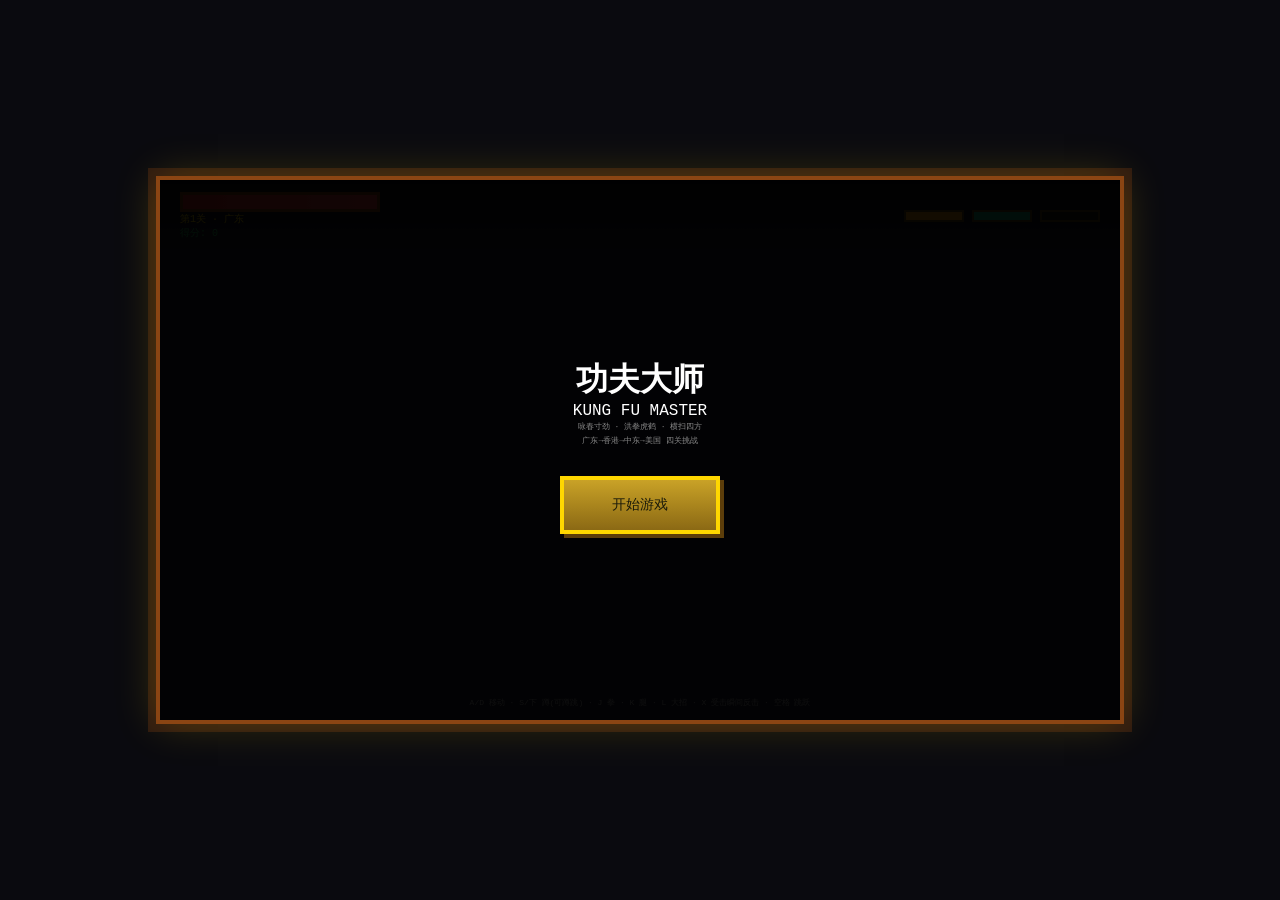
<file: backup/kungfu-fighter.html>
<!DOCTYPE html>
<html lang="zh-CN">
<head>
    <meta charset="UTF-8">
    <meta name="viewport" content="width=device-width, initial-scale=1.0">
    <title>功夫大师 - 横版街机通关</title>
    <style>
        * { margin: 0; padding: 0; box-sizing: border-box; }
        body { 
            background: #0a0a0f; 
            font-family: "Press Start 2P", "Courier New", monospace; 
            overflow: hidden; 
            display: flex; 
            flex-direction: column; 
            align-items: center; 
            justify-content: center;
            min-height: 100vh;
        }
        @import url('https://fonts.googleapis.com/css2?family=Press+Start+2P&display=swap');
        
        #game-container {
            position: relative;
            border: 4px solid #8b4513;
            box-shadow: 
                inset 0 0 60px rgba(139, 69, 19, 0.3),
                0 0 40px rgba(255, 215, 0, 0.2),
                0 0 0 8px #2d1810;
            image-rendering: pixelated;
            image-rendering: crisp-edges;
        }
        
        canvas { display: block; background: #1a1a2e; }
        
        .ui-overlay {
            position: absolute; inset: 0;
            display: flex; flex-direction: column;
            justify-content: center; align-items: center;
            background: rgba(0,0,0,0.92);
            color: #fff;
            z-index: 100;
            pointer-events: none;
        }
        .ui-overlay.visible { pointer-events: auto; }
        .ui-overlay:not(.hidden) { pointer-events: auto; }
        .ui-overlay.hidden { display: none !important; }
        
        .title-screen h1 {
            font-size: clamp(16px, 4vw, 28px);
            color: #ffd700;
            text-shadow: 3px 3px 0 #8b4513;
            margin-bottom: 8px;
            letter-spacing: 4px;
        }
        .title-screen .sub { font-size: 10px; color: #c9a227; margin-bottom: 30px; }
        .btn-pixel {
            background: linear-gradient(180deg, #c9a227 0%, #8b6914 100%);
            border: 4px solid #ffd700;
            padding: 16px 48px;
            font-family: inherit;
            font-size: 14px;
            color: #1a1a0a;
            cursor: pointer;
            box-shadow: 4px 4px 0 #5c3d0a;
            transition: all 0.1s;
            margin: 8px;
        }
        .btn-pixel:hover { transform: translate(-1px, -1px); box-shadow: 5px 5px 0 #5c3d0a; }
        .btn-pixel:active { transform: translate(3px, 3px); box-shadow: 1px 1px 0 #5c3d0a; }
        
        #hud {
            position: absolute;
            top: 0; left: 0; right: 0;
            padding: 12px 20px;
            display: flex;
            justify-content: space-between;
            align-items: center;
            z-index: 50;
            pointer-events: none;
            background: linear-gradient(180deg, rgba(0,0,0,0.8) 0%, transparent 100%);
        }
        #hp-bar-container {
            width: 200px; height: 20px;
            border: 3px solid #8b4513;
            background: #2d1810;
            overflow: hidden;
        }
        #hp-bar-fill {
            height: 100%;
            background: linear-gradient(90deg, #dc2626, #ef4444);
            transition: width 0.15s;
        }
        #skill-bars { display: flex; gap: 8px; }
        .skill-bar {
            width: 60px; height: 12px;
            border: 2px solid #5c3d0a;
            background: #1a1a0a;
            overflow: hidden;
        }
        .skill-fill { height: 100%; transition: width 0.1s; }
        #level-info { font-size: 10px; color: #ffd700; }
        #score-display { font-size: 10px; color: #22c55e; }
        
        #controls-hint {
            position: absolute;
            bottom: 12px; left: 50%; transform: translateX(-50%);
            font-size: 8px; color: rgba(255,255,255,0.7);
            z-index: 50;
        }
    </style>
</head>
<body>
    <div id="game-container">
        <canvas id="gameCanvas" width="960" height="540"></canvas>
        
        <div id="hud" class="hidden">
            <div>
                <div id="hp-bar-container"><div id="hp-bar-fill" style="width:100%"></div></div>
                <div id="level-info">第1关 · 广东</div>
                <div id="score-display">得分: 0</div>
            </div>
        <div id="skill-bars">
            <div title="拳 J"><div class="skill-bar"><div id="punch-bar" class="skill-fill" style="width:100%;background:#f59e0b"></div></div></div>
            <div title="腿 K"><div class="skill-bar"><div id="kick-bar" class="skill-fill" style="width:100%;background:#10b981"></div></div></div>
            <div title="大招 L"><div class="skill-bar"><div id="ult-bar" class="skill-fill" style="width:0%;background:#8b5cf6"></div></div></div>
        </div>
        </div>
        
        <div id="controls-hint" class="hidden">A/D 移动 · S/下 蹲(可蹲跳) · J 拳 · K 腿 · L 大招 · X 受击瞬间反击 · 空格 跳跃</div>
        
        <div id="title-screen" class="ui-overlay visible">
            <h1>功夫大师</h1>
            <p class="sub">KUNG FU MASTER</p>
            <p style="font-size:8px;color:#888;margin-bottom:20px;max-width:400px;text-align:center;line-height:1.8">
                咏春寸劲 · 洪拳虎鹤 · 横扫四方<br>
                广东→香港→中东→美国 四关挑战
            </p>
            <button class="btn-pixel" onclick="Game.start()">开始游戏</button>
        </div>
        
        <div id="level-transition" class="ui-overlay hidden">
            <h2 id="level-title" style="font-size:20px;color:#ffd700;margin-bottom:12px">第2关 · 香港</h2>
            <p id="level-desc" style="font-size:10px;color:#aaa;margin-bottom:24px">霓虹街头 · 九龙城寨</p>
            <button class="btn-pixel" onclick="Game.continueLevel()">继续</button>
        </div>
        
        <div id="game-over" class="ui-overlay hidden">
            <h2 style="font-size:18px;color:#ef4444;margin-bottom:12px">败北</h2>
            <p id="final-stats" style="font-size:10px;color:#888;margin-bottom:24px"></p>
            <button class="btn-pixel" onclick="Game.restart()">重试</button>
        </div>
        
        <div id="victory" class="ui-overlay hidden">
            <h2 style="font-size:20px;color:#22c55e;margin-bottom:12px">通关！</h2>
            <p style="font-size:10px;color:#888;margin-bottom:24px">你已成为真正的功夫大师</p>
            <button class="btn-pixel" onclick="Game.start()">再来一局</button>
        </div>
    </div>

<script>
// ==================== 游戏常量 ====================
const W = 960, H = 540;
const GRAVITY = 0.85;
const GROUND_Y = H - 80;
const TILE = 32;
const CAMERA_SPEED = 4;
const LEVEL_WIDTH = 3200; // 每关宽度

// ==================== 关卡配置 ====================
const LEVELS = [
    { name: '广东', theme: 'guangdong', bg: ['#2d5016','#1a3009'], fg: '#4a7c23', accent: '#c9a227', 
      enemies: ['thug','disciple','lion_dancer','tiger'], boss: 'boss_guangdong' },
    { name: '香港', theme: 'hongkong', bg: ['#1a1a2e','#0f0f1a'], fg: '#4c1d95', accent: '#a855f7',
      enemies: ['triad','vendor','night_fighter','crane'], boss: 'boss_hongkong' },
    { name: '中东', theme: 'middleeast', bg: ['#78350f','#451a03'], fg: '#b45309', accent: '#fbbf24',
      enemies: ['desert_warrior','camel','sand_assassin','scorpion'], boss: 'boss_middleeast' },
    { name: '美国', theme: 'usa', bg: ['#1e3a8a','#0f172a'], fg: '#3b82f6', accent: '#fff',
      enemies: ['street_fighter','bouncer','boxer','eagle'], boss: 'boss_usa' }
];

// ==================== 敌人配置（与玩家同尺寸，拳/腿/大招伤害） ====================
const PLAYER_W = 56, PLAYER_H = 58;
const ENEMY_CONFIG = {
    thug: { hp: 80, dmg: 10, def: 0.9, speed: 0.6, w: PLAYER_W, h: PLAYER_H, score: 100, atkRange: 70, atkInterval: 100 },
    disciple: { hp: 100, dmg: 12, def: 0.85, speed: 0.8, w: PLAYER_W, h: PLAYER_H, score: 150, atkRange: 70, atkInterval: 85 },
    lion_dancer: { hp: 120, dmg: 14, def: 0.8, speed: 0.7, w: PLAYER_W, h: PLAYER_H, score: 200, atkRange: 72, atkInterval: 95 },
    tiger: { hp: 150, dmg: 16, def: 0.75, speed: 1, w: PLAYER_W, h: PLAYER_H, score: 250, atkRange: 72, atkInterval: 75 },
    triad: { hp: 110, dmg: 12, def: 0.85, speed: 0.75, w: PLAYER_W, h: PLAYER_H, score: 180, atkRange: 72, atkInterval: 88 },
    vendor: { hp: 90, dmg: 10, def: 0.9, speed: 0.5, w: PLAYER_W, h: PLAYER_H, score: 120, atkRange: 68, atkInterval: 95 },
    night_fighter: { hp: 130, dmg: 15, def: 0.8, speed: 0.9, w: PLAYER_W, h: PLAYER_H, score: 220, atkRange: 74, atkInterval: 78 },
    crane: { hp: 100, dmg: 13, def: 0.88, speed: 0.85, w: PLAYER_W, h: PLAYER_H, score: 190, atkRange: 74, atkInterval: 82 },
    desert_warrior: { hp: 140, dmg: 14, def: 0.82, speed: 0.7, w: PLAYER_W, h: PLAYER_H, score: 230, atkRange: 72, atkInterval: 90 },
    camel: { hp: 180, dmg: 18, def: 0.7, speed: 0.5, w: PLAYER_W, h: PLAYER_H, score: 280, atkRange: 75, atkInterval: 105 },
    sand_assassin: { hp: 100, dmg: 16, def: 0.9, speed: 1, w: PLAYER_W, h: PLAYER_H, score: 260, atkRange: 70, atkInterval: 70 },
    scorpion: { hp: 120, dmg: 14, def: 0.85, speed: 0.8, w: PLAYER_W, h: PLAYER_H, score: 200, atkRange: 70, atkInterval: 80 },
    street_fighter: { hp: 130, dmg: 14, def: 0.83, speed: 0.8, w: PLAYER_W, h: PLAYER_H, score: 210, atkRange: 72, atkInterval: 82 },
    bouncer: { hp: 200, dmg: 16, def: 0.7, speed: 0.4, w: PLAYER_W, h: PLAYER_H, score: 300, atkRange: 76, atkInterval: 110 },
    boxer: { hp: 150, dmg: 18, def: 0.78, speed: 0.75, w: PLAYER_W, h: PLAYER_H, score: 270, atkRange: 74, atkInterval: 75 },
    eagle: { hp: 110, dmg: 13, def: 0.86, speed: 0.9, w: PLAYER_W, h: PLAYER_H, score: 240, atkRange: 74, atkInterval: 78 },
    // Bosses（略大一点）
    boss_guangdong: { hp: 800, dmg: 20, def: 0.6, speed: 0.5, w: 64, h: 62, score: 2000, atkRange: 85, atkInterval: 100 },
    boss_hongkong: { hp: 1000, dmg: 22, def: 0.55, speed: 0.55, w: 64, h: 62, score: 3000, atkRange: 86, atkInterval: 95 },
    boss_middleeast: { hp: 1200, dmg: 24, def: 0.5, speed: 0.5, w: 66, h: 64, score: 4000, atkRange: 88, atkInterval: 90 },
    boss_usa: { hp: 1500, dmg: 26, def: 0.45, speed: 0.55, w: 66, h: 64, score: 5000, atkRange: 90, atkInterval: 88 }
};

// ==================== 音效系统 ====================
const SFX = {
    ctx: null, init() {
        if (this.ctx) return;
        try {
            this.ctx = new (window.AudioContext || window.webkitAudioContext)();
            if (this.ctx.state === 'suspended') this.ctx.resume();
        } catch(e) { console.warn('Audio init failed'); }
    },
    play(freq, type, dur, vol, endFreq) {
        if (!this.ctx) return;
        try {
            const o = this.ctx.createOscillator();
            const g = this.ctx.createGain();
            o.type = type; o.frequency.setValueAtTime(freq, this.ctx.currentTime);
            if (endFreq) o.frequency.exponentialRampToValueAtTime(endFreq, this.ctx.currentTime + dur);
            g.gain.setValueAtTime(vol, this.ctx.currentTime);
            g.gain.exponentialRampToValueAtTime(0.01, this.ctx.currentTime + dur);
            o.connect(g); g.connect(this.ctx.destination);
            o.start(); o.stop(this.ctx.currentTime + dur);
        } catch(e) {}
    },
    punch() { this.play(180, 'square', 0.04, 0.15, 400); setTimeout(()=>this.play(120, 'sine', 0.03, 0.08), 20); },
    kick() { this.play(90, 'sawtooth', 0.06, 0.18, 250); setTimeout(()=>this.play(150, 'square', 0.04, 0.1), 30); },
    ultimate() { this.play(200, 'sine', 0.1, 0.25); setTimeout(()=>this.play(400, 'sine', 0.15, 0.2), 50); setTimeout(()=>this.play(600, 'sine', 0.2, 0.15), 100); },
    hit() { this.play(350, 'square', 0.02, 0.12, 150); },
    hurt() { this.play(120, 'sawtooth', 0.15, 0.2); setTimeout(()=>this.play(80, 'sawtooth', 0.12, 0.15), 80); },
    enemyAtk(type) {
        const sounds = { thug: [200,150], disciple: [280,180], lion_dancer: [150,100], tiger: [80,60],
            triad: [220,140], vendor: [180,120], night_fighter: [260,170], crane: [300,200],
            desert_warrior: [190,130], camel: [70,50], sand_assassin: [240,160], scorpion: [120,90],
            street_fighter: [210,140], bouncer: [60,45], boxer: [100,70], eagle: [350,220] };
        const [f1,f2] = sounds[type] || [200,150];
        this.play(f1, 'square', 0.03, 0.1, f2);
    },
    bossAtk() { this.play(80, 'sawtooth', 0.08, 0.2, 200); },
    jump() { this.play(400, 'sine', 0.05, 0.06); },
    land() { this.play(150, 'sine', 0.03, 0.05); },
    groundSlam() { this.play(55, 'sawtooth', 0.12, 0.25); setTimeout(()=>this.play(40, 'sine', 0.08, 0.15), 60); },
    levelComplete() { this.play(523, 'sine', 0.2, 0.2); setTimeout(()=>this.play(659, 'sine', 0.2, 0.2), 100); setTimeout(()=>this.play(784, 'sine', 0.3, 0.25), 200); }
};

// BGM (可放置 kungfu-bgm.mp3 于同目录使用自定义BGM，否则用合成器)
let bgmInterval = null;
let bgmAudio = null;
function startBGM(level) {
    stopBGM();
    try {
        bgmAudio = new Audio('kungfu-bgm.mp3');
        bgmAudio.loop = true;
        bgmAudio.volume = 0.6;
        bgmAudio.play().then(() => {}).catch(() => { 
            bgmAudio = null; 
            startBGMSynth(level); 
        });
    } catch(e) { 
        startBGMSynth(level); 
    }
}
function startBGMSynth(level) {
    if (!SFX.ctx) return;
    const scales = [
        [262, 294, 330, 349, 392, 440, 494, 523], // 广东-五声
        [277, 311, 370, 415, 466, 554, 622, 698], // 香港-霓虹
        [220, 247, 277, 294, 330, 370, 415, 440], // 中东
        [261, 329, 392, 523, 659, 784, 1047]     // 美国-布鲁斯
    ];
    const scale = scales[level] || scales[0];
    let idx = 0;
    bgmInterval = setInterval(() => {
        if (!Game.running) return;
        try {
            const o = SFX.ctx.createOscillator();
            const g = SFX.ctx.createGain();
            o.type = 'triangle';
            o.frequency.setValueAtTime(scale[idx % scale.length], SFX.ctx.currentTime);
            g.gain.setValueAtTime(0.03, SFX.ctx.currentTime);
            g.gain.exponentialRampToValueAtTime(0.01, SFX.ctx.currentTime + 0.3);
            o.connect(g); g.connect(SFX.ctx.destination);
            o.start(); o.stop(SFX.ctx.currentTime + 0.3);
            idx++;
        } catch(e) {}
    }, 180);
}
function stopBGM() { 
    if (bgmInterval) { clearInterval(bgmInterval); bgmInterval = null; }
    if (bgmAudio) { bgmAudio.pause(); bgmAudio.currentTime = 0; bgmAudio = null; }
}

// ==================== 像素绘制（清晰人形/兽形） ====================
const PIX = 8;
const HERO_PIX = 10;
function px(ctx, x, y, c) {
    ctx.fillStyle = c;
    ctx.fillRect(Math.floor(x), Math.floor(y), PIX, PIX);
}
function heroPx(ctx, x, y, c) {
    ctx.fillStyle = c;
    ctx.fillRect(Math.floor(x), Math.floor(y), HERO_PIX, HERO_PIX);
}
// 主角：更高、细节更多
const HERO_SKIN = '#e8c4a0';
const HERO_CLOTH = '#8b6914';
const HERO_BELT = '#ffd700';
const HERO_ACCENT = '#2d1810';

function drawHero(ctx, x, y, state, frame, facing) {
    const dir = facing ? 1 : -1;
    ctx.save();
    ctx.translate(x, y);
    ctx.scale(dir, 1);
    const bob = Math.sin(frame * 0.12) * 2;
    const armSwing = (state === 'idle') ? Math.sin(frame * 0.08) * 3 : 0;
    
    if (state === 'crouch') {
        // 蹲姿：脚、屈膝、身体压低、头
        px(ctx, -PIX*1.5, 4, HERO_CLOTH);
        px(ctx, -PIX*0.5, 4, HERO_CLOTH);
        px(ctx, PIX*0.5, 4, HERO_CLOTH);
        px(ctx, PIX*1.5, 4, HERO_CLOTH);
        px(ctx, -PIX*1.5, -2, HERO_CLOTH);
        px(ctx, -PIX*0.5, -2, HERO_CLOTH);
        px(ctx, PIX*0.5, -2, HERO_CLOTH);
        px(ctx, PIX*1.5, -2, HERO_CLOTH);
        px(ctx, -PIX*2, -6, HERO_CLOTH);
        px(ctx, -PIX*1, -6, HERO_CLOTH);
        px(ctx, 0, -6, HERO_CLOTH);
        px(ctx, PIX*1, -6, HERO_CLOTH);
        px(ctx, PIX*2, -6, HERO_CLOTH);
        px(ctx, -PIX*2, -12, HERO_BELT);
        px(ctx, -PIX*1, -12, HERO_BELT);
        px(ctx, 0, -12, HERO_BELT);
        px(ctx, PIX*1, -12, HERO_BELT);
        px(ctx, PIX*2, -12, HERO_BELT);
        px(ctx, -PIX*2, -18, HERO_CLOTH);
        px(ctx, -PIX*1, -18, HERO_CLOTH);
        px(ctx, 0, -18, HERO_CLOTH);
        px(ctx, PIX*1, -18, HERO_CLOTH);
        px(ctx, PIX*2, -18, HERO_CLOTH);
        px(ctx, -PIX*2, -24, HERO_CLOTH);
        px(ctx, -PIX*1, -24, HERO_CLOTH);
        px(ctx, 0, -24, HERO_CLOTH);
        px(ctx, PIX*1, -24, HERO_CLOTH);
        px(ctx, PIX*2, -24, HERO_CLOTH);
        px(ctx, -PIX*3, -20, HERO_SKIN);
        px(ctx, -PIX*3, -18, HERO_SKIN);
        px(ctx, PIX*3, -20, HERO_SKIN);
        px(ctx, PIX*3, -18, HERO_SKIN);
        px(ctx, -PIX*1.5, -28, HERO_SKIN);
        px(ctx, -PIX*0.5, -28, HERO_SKIN);
        px(ctx, PIX*0.5, -28, HERO_SKIN);
        px(ctx, PIX*1.5, -28, HERO_SKIN);
        px(ctx, -PIX*1.5, -32, HERO_SKIN);
        px(ctx, -PIX*0.5, -32, HERO_SKIN);
        px(ctx, PIX*0.5, -32, HERO_SKIN);
        px(ctx, PIX*1.5, -32, HERO_SKIN);
        px(ctx, -PIX*0.5, -34, HERO_ACCENT);
        px(ctx, PIX*0.5, -34, HERO_ACCENT);
    } else if (state === 'crouch_kick') {
        // 蹲下小长腿：蹲姿 + 一条腿向前伸长扫堂
        px(ctx, -PIX*1.5, 4, HERO_CLOTH);
        px(ctx, -PIX*0.5, 4, HERO_CLOTH);
        px(ctx, -PIX*2, -6, HERO_CLOTH);
        px(ctx, -PIX*1, -6, HERO_CLOTH);
        px(ctx, 0, -6, HERO_CLOTH);
        px(ctx, PIX*1, -6, HERO_CLOTH);
        px(ctx, PIX*2, -6, HERO_CLOTH);
        px(ctx, PIX*3, -4, HERO_CLOTH);
        px(ctx, PIX*4, -2, HERO_CLOTH);
        px(ctx, PIX*5, 0, HERO_CLOTH);
        px(ctx, PIX*6, 2, HERO_CLOTH);
        px(ctx, PIX*7, 4, HERO_CLOTH);
        px(ctx, PIX*8, 4, HERO_CLOTH);
        px(ctx, PIX*9, 4, HERO_CLOTH);
        px(ctx, -PIX*2, -12, HERO_BELT);
        px(ctx, -PIX*1, -12, HERO_BELT);
        px(ctx, 0, -12, HERO_BELT);
        px(ctx, PIX*1, -12, HERO_BELT);
        px(ctx, PIX*2, -12, HERO_BELT);
        px(ctx, -PIX*2, -18, HERO_CLOTH);
        px(ctx, -PIX*1, -18, HERO_CLOTH);
        px(ctx, 0, -18, HERO_CLOTH);
        px(ctx, PIX*1, -18, HERO_CLOTH);
        px(ctx, PIX*2, -18, HERO_CLOTH);
        px(ctx, -PIX*2, -24, HERO_CLOTH);
        px(ctx, -PIX*1, -24, HERO_CLOTH);
        px(ctx, 0, -24, HERO_CLOTH);
        px(ctx, PIX*1, -24, HERO_CLOTH);
        px(ctx, PIX*2, -24, HERO_CLOTH);
        px(ctx, -PIX*3, -20, HERO_SKIN);
        px(ctx, -PIX*3, -18, HERO_SKIN);
        px(ctx, PIX*3, -20, HERO_SKIN);
        px(ctx, PIX*3, -18, HERO_SKIN);
        px(ctx, -PIX*1.5, -28, HERO_SKIN);
        px(ctx, -PIX*0.5, -28, HERO_SKIN);
        px(ctx, PIX*0.5, -28, HERO_SKIN);
        px(ctx, PIX*1.5, -28, HERO_SKIN);
        px(ctx, -PIX*1.5, -32, HERO_SKIN);
        px(ctx, -PIX*0.5, -32, HERO_SKIN);
        px(ctx, PIX*0.5, -32, HERO_SKIN);
        px(ctx, PIX*1.5, -32, HERO_SKIN);
        px(ctx, -PIX*0.5, -34, HERO_ACCENT);
        px(ctx, PIX*0.5, -34, HERO_ACCENT);
    } else {
        // 站姿
        // 脚（站稳）
        px(ctx, -PIX*1.5, 4, HERO_CLOTH);
        px(ctx, -PIX*0.5, 4, HERO_CLOTH);
        px(ctx, PIX*0.5, 4, HERO_CLOTH);
        px(ctx, PIX*1.5, 4, HERO_CLOTH);
        
        // 腿
        px(ctx, -PIX*1.5, -2, HERO_CLOTH);
        px(ctx, -PIX*0.5, -2, HERO_CLOTH);
        px(ctx, PIX*0.5, -2, HERO_CLOTH);
        px(ctx, PIX*1.5, -2, HERO_CLOTH);
        px(ctx, -PIX*1.5, -8, HERO_CLOTH);
        px(ctx, -PIX*0.5, -8, HERO_CLOTH);
        px(ctx, PIX*0.5, -8, HERO_CLOTH);
        px(ctx, PIX*1.5, -8, HERO_CLOTH);
        px(ctx, -PIX*1.5, -14, HERO_CLOTH);
        px(ctx, -PIX*0.5, -14, HERO_CLOTH);
        px(ctx, PIX*0.5, -14, HERO_CLOTH);
        px(ctx, PIX*1.5, -14, HERO_CLOTH);
        
        // 腰带 + 腰带扣
        px(ctx, -PIX*2, -20, HERO_BELT);
        px(ctx, -PIX*1, -20, HERO_BELT);
        px(ctx, 0, -20, HERO_BELT);
        px(ctx, PIX*1, -20, HERO_BELT);
        px(ctx, PIX*2, -20, HERO_BELT);
        px(ctx, 0, -22, '#fff');
        
        // 身体（武服）+ 衣领
        px(ctx, -PIX*2, -26, HERO_CLOTH);
        px(ctx, -PIX*1, -26, HERO_ACCENT);
        px(ctx, 0, -26, HERO_CLOTH);
        px(ctx, PIX*1, -26, HERO_ACCENT);
        px(ctx, PIX*2, -26, HERO_CLOTH);
        px(ctx, -PIX*2, -32 + bob, HERO_CLOTH);
        px(ctx, -PIX*1, -32 + bob, HERO_CLOTH);
        px(ctx, 0, -32 + bob, HERO_CLOTH);
        px(ctx, PIX*1, -32 + bob, HERO_CLOTH);
        px(ctx, PIX*2, -32 + bob, HERO_CLOTH);
        px(ctx, -PIX*2, -38 + bob, HERO_CLOTH);
        px(ctx, -PIX*1, -38 + bob, HERO_CLOTH);
        px(ctx, 0, -38 + bob, HERO_CLOTH);
        px(ctx, PIX*1, -38 + bob, HERO_CLOTH);
        px(ctx, PIX*2, -38 + bob, HERO_CLOTH);
        
        if (state === 'punch') {
            px(ctx, PIX*3, -28, HERO_SKIN);
            px(ctx, PIX*4, -28, HERO_SKIN);
            px(ctx, PIX*5, -26, HERO_SKIN);
            px(ctx, PIX*6, -24, HERO_SKIN);
            px(ctx, -PIX*2, -32, HERO_SKIN);
            px(ctx, -PIX*2, -30, HERO_SKIN);
        } else if (state === 'kick') {
            px(ctx, PIX*2, -14, HERO_CLOTH);
            px(ctx, PIX*3, -12, HERO_CLOTH);
            px(ctx, PIX*4, -10, HERO_CLOTH);
            px(ctx, PIX*5, -8, HERO_CLOTH);
            px(ctx, PIX*6, -6, HERO_CLOTH);
            px(ctx, -PIX*2, -32, HERO_SKIN);
            px(ctx, -PIX*2, -30, HERO_SKIN);
            px(ctx, PIX*2, -32, HERO_SKIN);
            px(ctx, PIX*2, -30, HERO_SKIN);
        } else if (state === 'ult') {
            ctx.globalAlpha = 0.5 + 0.3 * Math.sin(frame * 0.3);
            px(ctx, -PIX*4, -32, '#fff');
            px(ctx, -PIX*3, -30, '#fff');
            px(ctx, PIX*3, -30, '#fff');
            px(ctx, PIX*4, -32, '#fff');
            ctx.globalAlpha = 1;
            px(ctx, -PIX*3, -32, HERO_SKIN);
            px(ctx, -PIX*4, -30, HERO_SKIN);
            px(ctx, -PIX*5, -28, HERO_SKIN);
            px(ctx, PIX*3, -32, HERO_SKIN);
            px(ctx, PIX*4, -30, HERO_SKIN);
            px(ctx, PIX*5, -28, HERO_SKIN);
        } else {
            px(ctx, -PIX*3, -32 + armSwing, HERO_SKIN);
            px(ctx, -PIX*3, -30 + armSwing, HERO_SKIN);
            px(ctx, PIX*3, -32 - armSwing, HERO_SKIN);
            px(ctx, PIX*3, -30 - armSwing, HERO_SKIN);
        }
        
        // 头（圆脸 + 发髻）
        px(ctx, -PIX*1.5, -44, HERO_SKIN);
        px(ctx, -PIX*0.5, -44, HERO_SKIN);
        px(ctx, PIX*0.5, -44, HERO_SKIN);
        px(ctx, PIX*1.5, -44, HERO_SKIN);
        px(ctx, -PIX*1.5, -48, HERO_SKIN);
        px(ctx, -PIX*0.5, -48, HERO_SKIN);
        px(ctx, PIX*0.5, -48, HERO_SKIN);
        px(ctx, PIX*1.5, -48, HERO_SKIN);
        px(ctx, -PIX*1.5, -52, HERO_SKIN);
        px(ctx, -PIX*0.5, -52, HERO_SKIN);
        px(ctx, PIX*0.5, -52, HERO_SKIN);
        px(ctx, PIX*1.5, -52, HERO_SKIN);
        px(ctx, -PIX*0.5, -54, HERO_ACCENT);
        px(ctx, PIX*0.5, -54, HERO_ACCENT);
    }
    ctx.restore();
}

// 敌人：与玩家同尺寸人形，不同配色，也有拳/腿/大招姿势
const ENEMY_PALETTES = {
    thug: { skin: '#c4a574', cloth: '#4a3728', accent: '#1a1a0a' },
    disciple: { skin: '#e8c4a0', cloth: '#2d5016', accent: '#c9a227' },
    lion_dancer: { skin: '#e8c4a0', cloth: '#dc2626', accent: '#fbbf24' },
    tiger: { skin: '#92400e', cloth: '#f59e0b', accent: '#1a1a0a' },
    triad: { skin: '#c4a574', cloth: '#1e1b4b', accent: '#6366f1' },
    vendor: { skin: '#e8c4a0', cloth: '#166534', accent: '#fbbf24' },
    night_fighter: { skin: '#c4a574', cloth: '#312e81', accent: '#818cf8' },
    crane: { skin: '#fef3c7', cloth: '#78716c', accent: '#1a1a0a' },
    desert_warrior: { skin: '#d4a574', cloth: '#78350f', accent: '#fbbf24' },
    camel: { skin: '#92400e', cloth: '#d4a574', accent: '#1a1a0a' },
    sand_assassin: { skin: '#fcd34d', cloth: '#b45309', accent: '#1a1a0a' },
    scorpion: { skin: '#1e3a8a', cloth: '#f59e0b', accent: '#1a1a0a' },
    street_fighter: { skin: '#e8c4a0', cloth: '#1e3a8a', accent: '#fff' },
    bouncer: { skin: '#9ca3af', cloth: '#1f2937', accent: '#fff' },
    boxer: { skin: '#e8c4a0', cloth: '#7f1d1d', accent: '#fff' },
    eagle: { skin: '#93c5fd', cloth: '#1e3a8a', accent: '#fbbf24' },
    boss_guangdong: { skin: '#e8c4a0', cloth: '#2d1810', accent: '#ffd700' },
    boss_hongkong: { skin: '#c4a574', cloth: '#1e1b4b', accent: '#c4b5fd' },
    boss_middleeast: { skin: '#d4a574', cloth: '#451a03', accent: '#fef3c7' },
    boss_usa: { skin: '#e8c4a0', cloth: '#0f172a', accent: '#fff' }
};

function drawEnemy(ctx, e, frame) {
    const { x, y, type, state } = e;
    const pal = ENEMY_PALETTES[type] || { skin: '#888', cloth: '#555', accent: '#fff' };
    const sk = pal.skin, cl = pal.cloth, ac = pal.accent;
    ctx.save();
    ctx.translate(x, y);
    
    if (e.knockedDown > 0) {
        ctx.rotate(-Math.PI / 2);
        ctx.fillStyle = cl;
        ctx.fillRect(-PIX*6, -PIX*2, PIX*12, PIX*4);
        ctx.fillStyle = sk;
        ctx.beginPath();
        ctx.arc(PIX*5, 0, PIX*2.5, 0, Math.PI * 2);
        ctx.fill();
        ctx.fillStyle = ac;
        ctx.beginPath();
        ctx.arc(PIX*5, 0, PIX*2.5, 0, Math.PI * 2);
        ctx.stroke();
        ctx.restore();
        return;
    }
    
    if (e.facing) ctx.scale(-1, 1);
    
    // 与玩家同尺寸同结构，不同颜色
    px(ctx, -PIX*1.5, 4, cl);
    px(ctx, -PIX*0.5, 4, cl);
    px(ctx, PIX*0.5, 4, cl);
    px(ctx, PIX*1.5, 4, cl);
    px(ctx, -PIX*1.5, -2, cl);
    px(ctx, -PIX*0.5, -2, cl);
    px(ctx, PIX*0.5, -2, cl);
    px(ctx, PIX*1.5, -2, cl);
    px(ctx, -PIX*1.5, -8, cl);
    px(ctx, -PIX*0.5, -8, cl);
    px(ctx, PIX*0.5, -8, cl);
    px(ctx, PIX*1.5, -8, cl);
    px(ctx, -PIX*1.5, -14, cl);
    px(ctx, -PIX*0.5, -14, cl);
    px(ctx, PIX*0.5, -14, cl);
    px(ctx, PIX*1.5, -14, cl);
    px(ctx, -PIX*2, -20, ac);
    px(ctx, -PIX*1, -20, ac);
    px(ctx, 0, -20, ac);
    px(ctx, PIX*1, -20, ac);
    px(ctx, PIX*2, -20, ac);
    px(ctx, -PIX*2, -26, cl);
    px(ctx, -PIX*1, -26, cl);
    px(ctx, 0, -26, cl);
    px(ctx, PIX*1, -26, cl);
    px(ctx, PIX*2, -26, cl);
    px(ctx, -PIX*2, -32, cl);
    px(ctx, -PIX*1, -32, cl);
    px(ctx, 0, -32, cl);
    px(ctx, PIX*1, -32, cl);
    px(ctx, PIX*2, -32, cl);
    px(ctx, -PIX*2, -38, cl);
    px(ctx, -PIX*1, -38, cl);
    px(ctx, 0, -38, cl);
    px(ctx, PIX*1, -38, cl);
    px(ctx, PIX*2, -38, cl);
    
    if (state === 'punch') {
        px(ctx, PIX*3, -28, sk);
        px(ctx, PIX*4, -28, sk);
        px(ctx, PIX*5, -26, sk);
        px(ctx, PIX*6, -24, sk);
        px(ctx, -PIX*2, -32, sk);
        px(ctx, -PIX*2, -30, sk);
    } else if (state === 'kick') {
        px(ctx, PIX*2, -14, cl);
        px(ctx, PIX*3, -12, cl);
        px(ctx, PIX*4, -10, cl);
        px(ctx, PIX*5, -8, cl);
        px(ctx, PIX*6, -6, cl);
        px(ctx, -PIX*2, -32, sk);
        px(ctx, -PIX*2, -30, sk);
        px(ctx, PIX*2, -32, sk);
        px(ctx, PIX*2, -30, sk);
    } else if (state === 'ult') {
        ctx.globalAlpha = 0.5 + 0.2 * Math.sin(frame * 0.25);
        px(ctx, -PIX*4, -32, ac);
        px(ctx, -PIX*3, -30, ac);
        px(ctx, PIX*3, -30, ac);
        px(ctx, PIX*4, -32, ac);
        ctx.globalAlpha = 1;
        px(ctx, -PIX*3, -32, sk);
        px(ctx, -PIX*4, -30, sk);
        px(ctx, -PIX*5, -28, sk);
        px(ctx, PIX*3, -32, sk);
        px(ctx, PIX*4, -30, sk);
        px(ctx, PIX*5, -28, sk);
    } else {
        px(ctx, -PIX*3, -32, sk);
        px(ctx, -PIX*3, -30, sk);
        px(ctx, PIX*3, -32, sk);
        px(ctx, PIX*3, -30, sk);
    }
    
    px(ctx, -PIX*1.5, -44, sk);
    px(ctx, -PIX*0.5, -44, sk);
    px(ctx, PIX*0.5, -44, sk);
    px(ctx, PIX*1.5, -44, sk);
    px(ctx, -PIX*1.5, -48, sk);
    px(ctx, -PIX*0.5, -48, sk);
    px(ctx, PIX*0.5, -48, sk);
    px(ctx, PIX*1.5, -48, sk);
    px(ctx, -PIX*1.5, -52, sk);
    px(ctx, -PIX*0.5, -52, sk);
    px(ctx, PIX*0.5, -52, sk);
    px(ctx, PIX*1.5, -52, sk);
    px(ctx, -PIX*0.5, -54, ac);
    px(ctx, PIX*0.5, -54, ac);
    ctx.restore();
}

// ==================== 粒子效果 ====================
function addHitParticles(x, y, color, count = 8) {
    for (let i = 0; i < count; i++) {
        Game.particles.push({
            x, y, vx: (Math.random()-0.5)*120, vy: (Math.random()-0.5)*120 - 30,
            life: 1, color: color || '#ffd700'
        });
    }
}

// 土壤色粒子：砸地时从地面向上爆开，再缓慢降落
function addSoilSlamParticles(x, y) {
    const g = Game.particles;
    const soil = ['#5c4033','#6b4423','#8b6914','#4a3728','#3e2723','#5d4e37'];
    for (let i = 0; i < 40; i++) {
        const a = Math.random() * Math.PI + Math.PI * 0.3;
        const spd = 60 + Math.random() * 100;
        g.push({
            x: x + (Math.random() - 0.5) * 50, y: y,
            vx: (Math.random() - 0.5) * 80,
            vy: -spd - Math.random() * 40,
            life: 1, color: soil[i % soil.length], scale: 0.8 + Math.random() * 0.6, slowGravity: true
        });
    }
}

// X 反击演出：黄金粒子在敌人身上炸开，先自然往上再往下落
function addParryEffect(ex, ey) {
    const g = Game.particles;
    for (let i = 0; i < 64; i++) {
        const a = (i / 64) * Math.PI * 2 + Math.random() * 0.5;
        const spd = 50 + Math.random() * 90;
        const upBias = -85 - Math.random() * 50;
        g.push({
            x: ex + (Math.random() - 0.5) * 24, y: ey + (Math.random() - 0.5) * 16,
            vx: Math.cos(a) * spd * 0.6, vy: Math.sin(a) * spd * 0.5 + upBias,
            life: 1, color: ['#ffd700','#fbbf24','#fcd34d','#fde68a','#fef08a'][i % 5], scale: 1.1 + Math.random() * 0.5, gravity: true
        });
    }
    for (let i = 0; i < 20; i++) {
        const a = Math.random() * Math.PI * 2;
        const spd = 60 + Math.random() * 90;
        g.push({
            x: ex, y: ey,
            vx: Math.cos(a) * spd, vy: Math.sin(a) * spd + 20,
            life: 1, color: ['#8b0000','#dc2626','#ef4444','#b91c1c'][i % 4], scale: 1
        });
    }
}

// ==================== 游戏主逻辑 ====================
const Game = {
    canvas: null, ctx: null, running: false, frame: 0,
    cameraX: 0, score: 0, shake: 0,
    level: 0, levelProgress: 0, spawnTimer: 0, bossSpawned: false,
    player: {
        x: 120, y: GROUND_Y - 50, vx: 0, vy: 0,
        hp: 100, maxHp: 100,
        facing: true, onGround: true,
        state: 'idle', stateTimer: 0,
        punchCd: 0, kickCd: 0, ultCd: 0, ultCharge: 0,
        invincible: 0, lastXFrame: -999
    },
    enemies: [], particles: [], hitboxes: [], enemyHitboxes: [],
    
    init() {
        this.canvas = document.getElementById('gameCanvas');
        this.ctx = this.canvas.getContext('2d');
        SFX.init();
        window.addEventListener('keydown', e => {
            if (['KeyA','KeyD','KeyS','KeyJ','KeyK','KeyL','KeyX','Space','ArrowDown'].includes(e.code)) e.preventDefault();
            this.keys[e.code] = true;
        });
        window.addEventListener('keyup', e => this.keys[e.code] = false);
        this.keys = {};
        this._loop = () => this.loop();
        requestAnimationFrame(this._loop);
    },
    
    start() {
        document.getElementById('title-screen').classList.add('hidden');
        document.getElementById('title-screen').classList.remove('visible');
        document.getElementById('level-transition').classList.add('hidden');
        document.getElementById('game-over').classList.add('hidden');
        document.getElementById('victory').classList.add('hidden');
        document.getElementById('hud').classList.remove('hidden');
        document.getElementById('controls-hint').classList.remove('hidden');
        
        this.running = true;
        this.level = 0;
        this.score = 0;
        this.cameraX = 0;
        this.levelProgress = 0;
        this.spawnTimer = 280;
        this.bossSpawned = false;
        this.enemies = [];
        this.particles = [];
        this.hitboxes = [];
        this.enemyHitboxes = [];
        
        this.player = {
            x: 120, y: GROUND_Y - 4, vx: 0, vy: 0,
            hp: 100, maxHp: 100,
            facing: true, onGround: true,
            state: 'idle', stateTimer: 0,
            punchCd: 0, kickCd: 0, ultCd: 0, ultCharge: 0,
            invincible: 0
        };
        
        startBGM(0);
    },
    
    continueLevel() {
        document.getElementById('level-transition').classList.add('hidden');
        this.running = true;
        this.spawnTimer = 280;
        this.bossSpawned = false;
        startBGM(this.level);
    },
    
    restart() {
        document.getElementById('game-over').classList.add('hidden');
        this.start();
    },
    
    spawnEnemy() {
        const lvl = LEVELS[this.level];
        const types = lvl.enemies;
        const type = types[Math.floor(Math.random() * types.length)];
        const cfg = ENEMY_CONFIG[type];
        const spawnX = this.cameraX + W + 120 + Math.random() * 80;
        this.enemies.push({
            type, ...cfg, x: spawnX, y: GROUND_Y - 4, vy: 0,
            hp: cfg.hp, maxHp: cfg.hp, atkTimer: Math.floor(Math.random() * 40),
            facing: false, state: 'idle', stateTimer: 0
        });
    },
    
    spawnBoss() {
        const lvl = LEVELS[this.level];
        const cfg = ENEMY_CONFIG[lvl.boss];
        const spawnX = this.cameraX + W + 100;
        this.enemies.push({
            type: lvl.boss, ...cfg, x: spawnX, y: GROUND_Y - 4, vy: 0,
            hp: cfg.hp, maxHp: cfg.hp, atkTimer: 50,
            facing: false, state: 'idle', stateTimer: 0, isBoss: true
        });
        this.bossSpawned = true;
    },
    
    update() {
        this.frame++;
        const p = this.player;
        const lvl = LEVELS[this.level];
        
        // 蹲下：S 或 下方向键，仅在地面时
        const wantCrouch = (this.keys['KeyS'] || this.keys['ArrowDown']) && p.onGround;
        if (wantCrouch && (p.state === 'idle' || p.state === 'crouch')) {
            p.state = 'crouch';
        } else if (!wantCrouch && p.state === 'crouch') {
            p.state = 'idle';
        }
        
        // 移动（蹲下时移速减半，整体偏慢）
        const moveSpeed = (p.state === 'crouch') ? 2 : 4.5;
        if (this.keys['KeyA']) { p.vx = -moveSpeed; p.facing = false; }
        else if (this.keys['KeyD']) { p.vx = moveSpeed; p.facing = true; }
        else p.vx *= 0.7;
        
        if (this.keys['Space'] && p.onGround) {
            p.vy = -16;
            p.onGround = false;
            if (p.state === 'crouch') p.state = 'idle';
            SFX.jump();
        }
        
        p.vy += GRAVITY;
        p.x += p.vx;
        p.y += p.vy;
        
        if (p.y >= GROUND_Y - 4) {
            p.y = GROUND_Y - 4;
            p.vy = 0;
            if (!p.onGround) { p.onGround = true; SFX.land(); }
        }
        p.onGround = p.y >= GROUND_Y - 6;
        
        p.x = Math.max(40, Math.min(LEVEL_WIDTH - 40, p.x));
        
        // 技能CD
        if (p.punchCd > 0) p.punchCd--;
        if (p.kickCd > 0) p.kickCd--;
        if (p.ultCd > 0) p.ultCd--;
        
        // 攻击输入（待机或蹲下时可出招；蹲下时按 K = 小长腿扫堂，可踢翻敌人）
        const canAttack = (p.state === 'idle' || p.state === 'crouch');
        if (canAttack) {
            if (this.keys['KeyJ'] && p.punchCd <= 0) {
                p.state = 'punch'; p.stateTimer = 12;
                p.punchCd = 25;
                SFX.punch();
            } else if (this.keys['KeyK'] && p.kickCd <= 0) {
                if (p.state === 'crouch') {
                    p.state = 'crouch_kick'; p.stateTimer = 22;
                    p.kickCd = 50;
                    SFX.kick();
                } else {
                    p.state = 'kick'; p.stateTimer = 18;
                    p.kickCd = 40;
                    SFX.kick();
                }
            } else if (this.keys['KeyL'] && p.ultCharge >= 100 && p.ultCd <= 0) {
                p.state = 'ult'; p.stateTimer = 30;
                p.ultCd = 180;
                p.ultCharge = 0;
                SFX.ultimate();
            }
        }
        if (p.stateTimer > 0) p.stateTimer--;
        else if (p.state === 'punch' || p.state === 'kick' || p.state === 'ult' || p.state === 'crouch_kick') {
            p.state = (wantCrouch ? 'crouch' : 'idle');
        }
        
        // 攻击判定（玩家攻击距离比 bot 长一截）
        const punchDmg = 25, kickDmg = 35, crouchKickDmg = 28, ultDmg = 80, ultRange = 180;
        const PUNCH_REACH = 62, PUNCH_W = 58, PUNCH_H = 44;
        const KICK_REACH = 78, KICK_W = 72, KICK_H = 54;
        const CROUCH_KICK_REACH = 95, CROUCH_KICK_W = 100, CROUCH_KICK_H = 28;
        
        if (p.state === 'punch' && p.stateTimer === 8) {
            this.hitboxes.push({ x: p.x + (p.facing ? 1 : -1) * PUNCH_REACH, y: p.y - 20, w: PUNCH_W, h: PUNCH_H, dmg: punchDmg, frame: 0 });
        }
        if (p.state === 'kick' && p.stateTimer === 12) {
            this.hitboxes.push({ x: p.x + (p.facing ? 1 : -1) * KICK_REACH, y: p.y - 15, w: KICK_W, h: KICK_H, dmg: kickDmg, frame: 0 });
        }
        if (p.state === 'crouch_kick' && p.stateTimer === 12) {
            this.hitboxes.push({
                x: p.x + (p.facing ? 1 : -1) * CROUCH_KICK_REACH,
                y: p.y + 2,
                w: CROUCH_KICK_W,
                h: CROUCH_KICK_H,
                dmg: crouchKickDmg,
                frame: 0,
                knockDown: true
            });
        }
        if (p.state === 'ult' && p.stateTimer === 20) {
            this.hitboxes.push({ x: p.x, y: p.y - 40, w: ultRange * 2, h: 120, dmg: ultDmg, frame: 0, isUlt: true });
        }
        
        // 蓄力 (随时间缓慢恢复，击杀敌人大幅增加)
        if (p.ultCharge < 100) p.ultCharge = Math.min(100, p.ultCharge + 0.12);
        
        // 相机
        const targetCam = p.x - W * 0.35;
        this.cameraX += (targetCam - this.cameraX) * 0.08;
        this.cameraX = Math.max(0, Math.min(LEVEL_WIDTH - W, this.cameraX));
        
        // 关卡进度 (基于相机)
        this.levelProgress = this.cameraX / (LEVEL_WIDTH - W);
        
        // 敌人生成：节奏慢、同屏少，从右侧慢慢走进来
        const MAX_ENEMIES_ON_SCREEN = 2;
        const SPAWN_INTERVAL = 320 - this.level * 20; // 约 5 秒一只是首关，后面略快
        if (!this.bossSpawned) {
            this.spawnTimer--;
            if (this.spawnTimer <= 0 && this.enemies.length < MAX_ENEMIES_ON_SCREEN) {
                this.spawnEnemy();
                this.spawnTimer = SPAWN_INTERVAL;
            }
            if (this.levelProgress >= 0.92) this.spawnBoss();
        }
        
        // 敌人AI：主动追击玩家，进入范围后出拳/腿/大招
        const toRemove = [];
        this.enemies.forEach((e, ei) => {
            if (e.hp <= 0) {
                e.y += e.vy; e.vy += GRAVITY;
                if (e.y >= GROUND_Y - 4) {
                    e.y = GROUND_Y - 4; e.vy = 0;
                    addSoilSlamParticles(e.x, GROUND_Y);
                    this.shake = 14;
                    SFX.groundSlam();
                    toRemove.push(ei);
                    if (e.isBoss) { SFX.levelComplete(); this.nextLevel(); }
                }
                return;
            }
            if (e.knockedDown > 0) {
                e.knockedDown--;
            } else {
                e.atkTimer--;
                e.y += e.vy;
                if (e.vy !== 0) e.vy += GRAVITY;
                if (e.y >= GROUND_Y - 4) { e.y = GROUND_Y - 4; e.vy = 0; }
                
                const dx = p.x - e.x;
                const dist = Math.abs(dx);
                e.facing = dx < 0; // 面向玩家
                
                if (e.state === 'idle') {
                    if (p.state === 'crouch_kick' && p.stateTimer <= 18 && p.stateTimer >= 6 && dist < 130 && e.vy === 0 && Math.random() < 0.25) {
                        e.vy = -14;
                    }
                    if (dist < e.atkRange && e.atkTimer <= 0 && e.vy === 0) {
                        e.state = 'punch';
                        e.stateTimer = 12;
                        e.atkTimer = e.atkInterval;
                        SFX.enemyAtk(e.type);
                        if (e.isBoss) SFX.bossAtk();
                    } else {
                        if (dist > 25 && e.vy === 0) {
                            const moveSpd = e.speed * 1.4 * (dx > 0 ? 1 : -1);
                            e.x += moveSpd;
                        }
                    }
                } else {
                    e.stateTimer--;
                    const punchDmg = e.dmg, kickDmg = Math.floor(e.dmg * 1.3), ultDmg = Math.floor(e.dmg * 2);
                    if (e.state === 'punch' && e.stateTimer === 8) {
                        this.enemyHitboxes.push({
                            x: e.x + (e.facing ? -1 : 1) * 40, y: e.y - 20, w: 50, h: 40, dmg: punchDmg, frame: 0, enemyRef: e
                        });
                    }
                    if (e.stateTimer <= 0) e.state = 'idle';
                }
            }
            
            // 玩家攻击命中敌人（小长腿带踢翻）
            this.hitboxes.forEach((hb) => {
                if (hb.frame > 5) return;
                const hit = Math.abs(hb.x - e.x) < (hb.w/2 + e.w/2) && Math.abs(hb.y - e.y) < (hb.h/2 + e.h/2);
                if (hit) {
                    const rawDmg = hb.dmg * (1 - e.def);
                    const finalDmg = Math.max(8, Math.floor(rawDmg));
                    e.hp -= finalDmg;
                    this.score += Math.floor(finalDmg);
                    if (hb.knockDown) e.knockedDown = 55;
                    SFX.hit();
                    addHitParticles(e.x, e.y, '#ffd700', hb.isUlt ? 16 : 8);
                    if (e.hp <= 0) {
                        toRemove.push(ei);
                        addHitParticles(e.x, e.y, '#ef4444', 12);
                        if (e.isBoss) {
                            SFX.levelComplete();
                            this.nextLevel();
                        }
                        p.ultCharge = Math.min(100, p.ultCharge + 15);
                    }
                }
            });
        });
        toRemove.sort((a,b)=>b-a).forEach(i => this.enemies.splice(i, 1));
        
        // 敌人 hitbox 打到玩家；受击瞬间按 X 反击：己方无伤，敌人吃伤害（无冷却）
        const playerW = 40, playerH = 52;
        const isCrouching = (p.state === 'crouch' || p.state === 'crouch_kick');
        const hurtY = isCrouching ? p.y + 10 : p.y;
        const hurtH = isCrouching ? 12 : playerH;
        const parryKills = [];
        this.enemyHitboxes.forEach((hb) => {
            if (hb.frame > 6) return;
            const hit = Math.abs(hb.x - p.x) < (hb.w/2 + playerW/2) && Math.abs(hb.y - hurtY) < (hb.h/2 + hurtH/2);
            if (hit && p.invincible <= 0) {
                const dmg = Math.floor(hb.dmg * (0.8 + Math.random() * 0.2));
                const parryWindow = this.keys['KeyX'] || (this.frame - (p.lastXFrame || -999) <= 8);
                if (parryWindow && hb.enemyRef) {
                    const ex = hb.enemyRef.x, ey = hb.enemyRef.y;
                    const maxHp = hb.enemyRef.maxHp || 100;
                    hb.enemyRef.hp = 0;
                    this.score += maxHp;
                    SFX.hit();
                    addParryEffect(ex, ey);
                    hb.enemyRef.vy = -20;
                    p.ultCharge = Math.min(100, p.ultCharge + 15);
                } else {
                    p.hp = Math.max(0, p.hp - dmg);
                    p.invincible = 50;
                    SFX.hurt();
                    addHitParticles(p.x, p.y, '#ef4444');
                }
            }
        });
        if (this.keys['KeyX']) p.lastXFrame = this.frame;
        
        this.hitboxes = this.hitboxes.filter(hb => (hb.frame++, hb.frame <= 8));
        this.enemyHitboxes = this.enemyHitboxes.filter(hb => (hb.frame++, hb.frame <= 8));
        
        // 粒子（gravity=先飞溅再落地；slowGravity=泥土缓慢降落）
        this.particles.forEach(pa => {
            if (pa.gravity) pa.vy += 0.45;
            if (pa.slowGravity) pa.vy += 0.2;
            pa.x += pa.vx; pa.y += pa.vy;
            pa.vx *= 0.94; pa.vy *= 0.94;
            pa.life -= 0.05;
        });
        this.particles = this.particles.filter(pa => pa.life > 0);
        if (this.shake > 0) this.shake--;
        
        // 无敌帧
        if (p.invincible > 0) p.invincible--;
        
        // 玩家死亡
        if (p.hp <= 0) {
            this.running = false;
            stopBGM();
            document.getElementById('final-stats').textContent = `第${this.level+1}关 · 得分 ${this.score}`;
            document.getElementById('game-over').classList.remove('hidden');
        }
    },
    
    nextLevel() {
        this.level++;
        if (this.level >= 4) {
            this.running = false;
            stopBGM();
            document.getElementById('victory').classList.remove('hidden');
            return;
        }
        this.running = false;
        stopBGM();
        const lvl = LEVELS[this.level];
        document.getElementById('level-title').textContent = `第${this.level+1}关 · ${lvl.name}`;
        const descs = ['岭南武馆 · 街头巷尾', '霓虹街头 · 九龙城寨', '沙漠绿洲 · 古老遗迹', '都市地下 · 拳击擂台'];
        document.getElementById('level-desc').textContent = descs[this.level];
        document.getElementById('level-transition').classList.remove('hidden');
        
        // 重置玩家位置
        this.player.x = 120;
        this.player.y = GROUND_Y - 4;
        this.player.hp = Math.min(this.player.maxHp, this.player.hp + 30);
        this.cameraX = 0;
        this.levelProgress = 0;
        this.spawnTimer = 280;
        this.bossSpawned = false;
        this.enemies = [];
        this.enemyHitboxes = [];
    },
    
    draw() {
        const ctx = this.ctx;
        const lvl = LEVELS[this.level];
        const cam = this.cameraX;
        
        // 背景 (渐变 + 主题色)
        const grd = ctx.createLinearGradient(0, 0, 0, H);
        grd.addColorStop(0, lvl.bg[0]);
        grd.addColorStop(0.5, lvl.bg[1]);
        grd.addColorStop(1, lvl.bg[1]);
        ctx.fillStyle = grd;
        ctx.fillRect(0, 0, W, H);
        
        // 天空装饰 (星星/云/霓虹)
        ctx.fillStyle = lvl.accent;
        ctx.globalAlpha = 0.15 + 0.1 * Math.sin(this.frame * 0.02);
        for (let i = 0; i < 30; i++) {
            const x = ((i * 137 - cam * 0.1) % (W + 100)) - 50;
            const y = (i * 97 % (H - 200)) + 20;
            ctx.fillRect(x, y, 4, 4);
        }
        ctx.globalAlpha = 1;
        
        // 远景 (视差) - 每关不同形状
        ctx.fillStyle = lvl.fg;
        ctx.globalAlpha = 0.5;
        const shapes = [
            () => { for (let i = 0; i < 25; i++) { const x = ((i * 180 - cam * 0.25) % (W + 250)) - 80; ctx.fillRect(x, H - 100 - (i % 4) * 25, 100, 50); } },
            () => { for (let i = 0; i < 20; i++) { const x = ((i * 220 - cam * 0.3) % (W + 300)) - 100; ctx.fillRect(x, H - 80 - (i % 2) * 40, 60, 80); } },
            () => { for (let i = 0; i < 18; i++) { const x = ((i * 250 - cam * 0.28) % (W + 350)) - 120; ctx.beginPath(); ctx.arc(x + 40, H - 60, 50, 0, Math.PI); ctx.fill(); } },
            () => { for (let i = 0; i < 22; i++) { const x = ((i * 200 - cam * 0.35) % (W + 280)) - 90; ctx.fillRect(x, H - 70 - (i % 3) * 20, 80, 70); } }
        ];
        (shapes[this.level] || shapes[0])();
        ctx.globalAlpha = 1;
        
        // 地面 (像素砖块)
        ctx.fillStyle = lvl.fg;
        ctx.fillRect(0, GROUND_Y, W + 100, H - GROUND_Y);
        ctx.fillStyle = lvl.accent;
        ctx.globalAlpha = 0.25;
        for (let i = 0; i < 60; i++) {
            const x = ((i * 56 - cam * 0.5) % (W + 120)) - 60;
            ctx.fillRect(x, GROUND_Y + 4, 48, 8);
        }
        ctx.globalAlpha = 0.6;
        for (let i = 0; i < 60; i++) {
            const x = ((i * 56 - cam * 0.5) % (W + 120)) - 60;
            ctx.strokeStyle = lvl.accent;
            ctx.lineWidth = 2;
            ctx.strokeRect(x, GROUND_Y + 4, 48, 8);
        }
        ctx.globalAlpha = 1;
        
        // 前景建筑 (视差) - 像素风
        ctx.fillStyle = lvl.accent;
        ctx.globalAlpha = 0.5;
        for (let i = 0; i < 10; i++) {
            const x = ((i * 380 - cam * 0.75) % (W + 400)) - 150;
            const h = 60 + (i % 5) * 24;
            const tw = 48;
            for (let row = 0; row < Math.floor(h / 16); row++) {
                for (let col = 0; col < 3; col++) {
                    ctx.fillStyle = row % 2 === col % 2 ? lvl.accent : lvl.fg;
                    ctx.globalAlpha = 0.4 + 0.2 * (1 - row / 10);
                    ctx.fillRect(x + col * 16, H - h + row * 16, 14, 14);
                }
            }
            ctx.globalAlpha = 0.5;
        }
        ctx.globalAlpha = 1;
        
ctx.save();
        const shakeX = this.shake > 0 ? (Math.random() - 0.5) * this.shake * 2 : 0;
        const shakeY = this.shake > 0 ? (Math.random() - 0.5) * this.shake : 0;
        ctx.translate(-cam + shakeX, shakeY);

        // 敌人
        this.enemies.forEach(e => {
            drawEnemy(ctx, e, this.frame);
            // 血条
            if (e.hp < e.maxHp) {
                ctx.fillStyle = '#1a1a0a';
                ctx.fillRect(e.x - e.w/2 - 2, e.y - e.h/2 - 18, e.w + 4, 6);
                ctx.fillStyle = e.isBoss ? '#ef4444' : '#dc2626';
                ctx.fillRect(e.x - e.w/2, e.y - e.h/2 - 16, e.w * (e.hp / e.maxHp), 4);
            }
        });
        
        // 攻击特效
        this.hitboxes.forEach(hb => {
            if (hb.isUlt) {
                ctx.fillStyle = 'rgba(139, 92, 246, 0.5)';
                ctx.fillRect(hb.x - hb.w/2, hb.y - hb.h/2, hb.w, hb.h);
            }
        });
        
        // 粒子
        this.particles.forEach(pa => {
            ctx.fillStyle = pa.color;
            ctx.globalAlpha = pa.life;
            const sz = (pa.scale || 1) * 8;
            ctx.fillRect(pa.x - cam - sz/2, pa.y - sz/2, sz, sz);
            ctx.globalAlpha = 1;
        });
        
        // 主角 (无敌闪烁)
        if (this.player.invincible <= 0 || Math.floor(this.frame / 4) % 2 === 0) {
            drawHero(ctx, this.player.x, this.player.y, this.player.state, this.frame, this.player.facing);
        }
        
        ctx.restore();
        
        // 大招闪光
        if (this.player.state === 'ult' && this.player.stateTimer > 20) {
            ctx.fillStyle = 'rgba(139, 92, 246, 0.5)';
            ctx.fillRect(0, 0, W, H);
        }
        
        // HUD
        document.getElementById('hp-bar-fill').style.width = (this.player.hp / this.player.maxHp * 100) + '%';
        document.getElementById('level-info').textContent = `第${this.level+1}关 · ${lvl.name}`;
        document.getElementById('score-display').textContent = `得分: ${this.score}`;
        document.getElementById('punch-bar').style.width = (100 - this.player.punchCd / 25 * 100) + '%';
        document.getElementById('kick-bar').style.width = (100 - this.player.kickCd / 40 * 100) + '%';
        document.getElementById('ult-bar').style.width = this.player.ultCharge + '%';
    },
    
    loop() {
        if (this.running) {
            this.update();
            this.draw();
        }
        requestAnimationFrame(this._loop);
    }
};

window.onload = () => Game.init();
</script>
</body>
</html>
</file>
